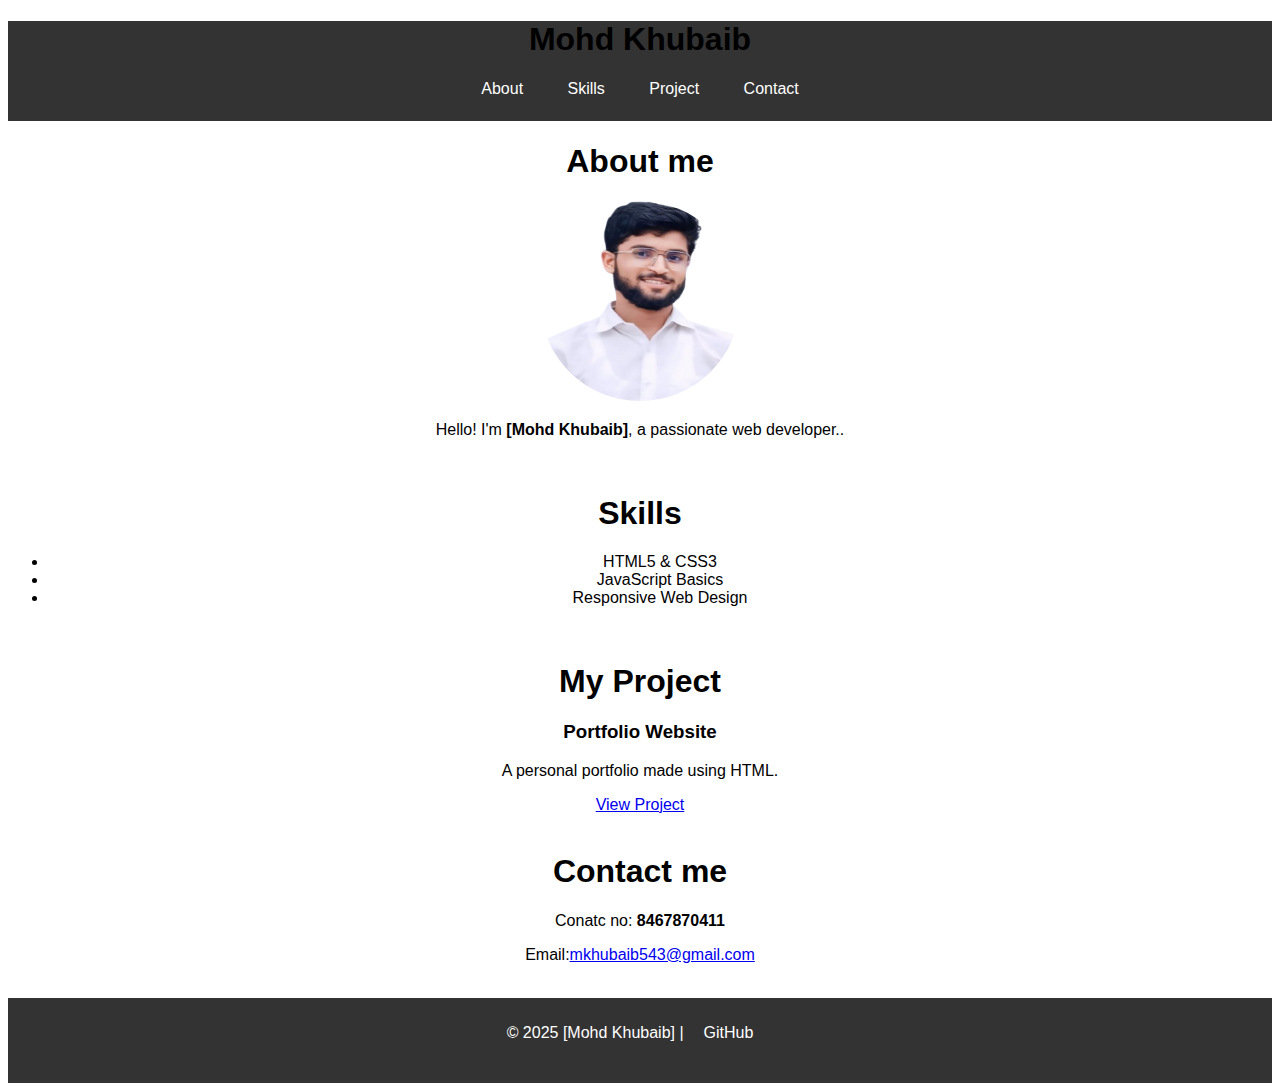
<file: index.html>
<!DOCTYPE html>
<html lang="en">
<head>
    <meta charset="UTF-8">
    <meta name="viewport" content="width=device-width, initial-scale=1.0">
    <title>My  Portfolio page</title>
    <link rel="stylesheet" href="style.css">
</head>
<body>
    <header>
        <div class="header">
            <h1>Mohd Khubaib</h1>
            <nav class="header-box">
                <a href="#about" class="box">About</a>
                <a href="#skills" class="box">Skills</a>
                <a href="#projects" class="box">Project</a>
                <a href="#contact" class="box">Contact</a>
            </nav>
        </div>
    </header>
    <main>
        <section id="about"> 
            <h1>About me</h1>
            <img src="myportfolio.png" alt="my image">
            <p>Hello! I'm <b>[Mohd Khubaib]</b>, a passionate web developer..</p>
        </section>
        <section id="skills"><br>
            <h1>Skills</h1>
            <ul>
                <li>HTML5 & CSS3</li>
                <li>JavaScript Basics</li>
                <li>Responsive Web Design</li>
            </ul>
        </section><br>
        <section id="projects"> 
            <h1>My Project</h1>
            <h3>Portfolio Website</h3>
            <p>A personal portfolio made using HTML.</p>
            <a href="#">View Project</a>
        </section><br>
        <section id="contact">
            <h1>Contact me</h1>
            Conatc no: <b>8467870411</b><br>
            <p>Email:<a href="#">mkhubaib543@gmail.com</a></p>
        </section>
    </main><br>
    <footer>
        <div class="footer">
            <p>&copy; 2025 [Mohd Khubaib] |<a href="#" class="box">GitHub</a></p>
        </div>
    </footer>
</body>
</html>
</file>
<file: style.css>
body{
    text-align: center;
    font-family: Arial, sans-serif;
}
.header{
    height: 100px;
    width: 100%;
    background-color: #333;
}
.box{
    text-decoration: none;
    color: white;
    padding: 20px;
}
img{
    height: 200px;
    width: 200px;
    border-radius: 50%;
}
.footer{
    height: 75px;
    width: 100%;
    background-color: #333;
    color: white;
    padding-top: 10px;
}
</file>
